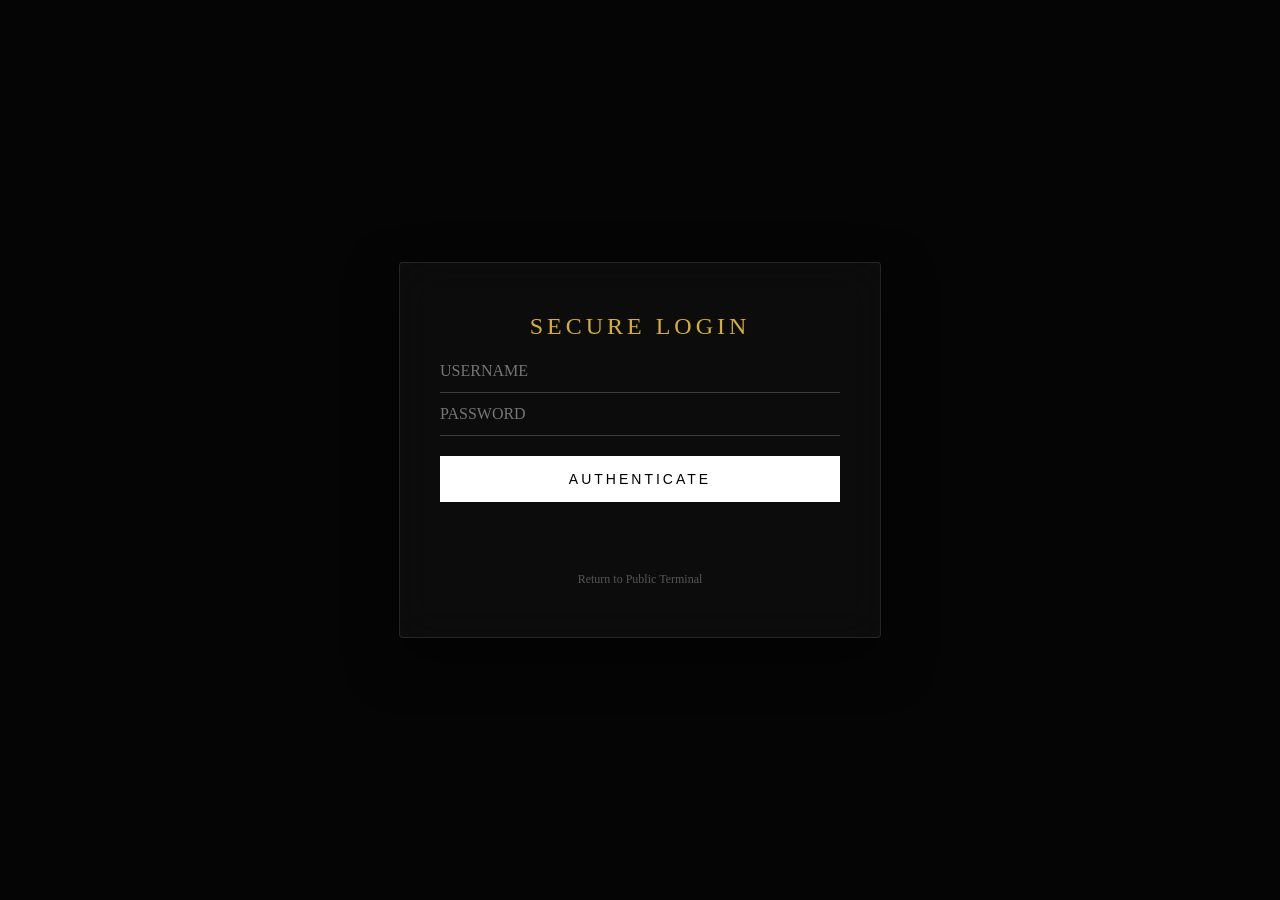
<file: frontend/login.html>
<!DOCTYPE html>
<html lang="en">
<head>
    <meta charset="UTF-8">
    <title>Admin Authentication</title>
    <link rel="stylesheet" href="/frontend/login.css">
</head>
<body>

    <div class="login-card">
        <h2>Secure Login</h2>
        <input type="text" id="user" placeholder="USERNAME">
        <input type="password" id="pass" placeholder="PASSWORD">
        <button id="loginBtn">Authenticate</button>
        <p id="status"></p>
            <a href="/" class="back-link">Return to Public Terminal</a>
    </div>
    <script src="/frontend/login.js"></script>
</body>
</html>
</file>
<file: frontend/login.css>
/* frontend/login.css */

body, html {
    margin: 0;
    padding: 0;
    width: 100%;
    height: 100vh;
    display: flex;
    align-items: center;
    justify-content: center;
    background-color: #050505; /* Deep corporate black */
    color: #ffffff;
    font-family: 'Times New Roman', Times, serif;
    overflow: hidden;
}

/* The Login Card */
.login-card {
    width: 100%;
    max-width: 400px;
    padding: 50px 40px;
    background: rgba(255, 255, 255, 0.03);
    backdrop-filter: blur(20px);
    border: 1px solid rgba(255, 255, 255, 0.1);
    border-radius: 4px;
    text-align: center;
    box-shadow: 0 20px 50px rgba(0, 0, 0, 0.5);
}

h2 {
    margin: 0 0 10px 0;
    font-size: 24px;
    letter-spacing: 4px;
    font-weight: 300;
    text-transform: uppercase;
    color: #d4af37; /* Corporate Gold */
}

.subtitle {
    font-size: 12px;
    color: rgba(255, 255, 255, 0.4);
    letter-spacing: 2px;
    margin-bottom: 40px;
    text-transform: uppercase;
}

/* Input Group */
.input-group {
    margin-bottom: 25px;
    text-align: left;
}

input {
    width: 100%;
    background: transparent;
    border: none;
    border-bottom: 1px solid rgba(255, 255, 255, 0.2);
    color: #fff;
    padding: 12px 0;
    font-size: 16px;
    font-family: 'Times New Roman', serif;
    outline: none;
    transition: all 0.3s ease;
}

input:focus {
    border-bottom: 1px solid #d4af37;
}

/* Buttons */
#loginBtn {
    width: 100%;
    padding: 15px;
    margin-top: 20px;
    background-color: #ffffff;
    color: #000;
    border: none;
    font-size: 14px;
    letter-spacing: 3px;
    text-transform: uppercase;
    cursor: pointer;
    transition: all 0.3s ease;
}

#loginBtn:hover {
    background-color: #d4af37;
    color: #fff;
}

#status {
    margin-top: 20px;
    font-size: 13px;
    letter-spacing: 1px;
    height: 20px; /* Prevents layout jump */
}

.back-link {
    display: block;
    margin-top: 30px;
    color: rgba(255, 255, 255, 0.3);
    text-decoration: none;
    font-size: 12px;
    transition: color 0.3s;
}

.back-link:hover {
    color: #fff;
}

/* =========================================
   MOBILE RESPONSIVENESS (PHONES)
   ========================================= */
@media (max-width: 480px) {
    .login-card {
        padding: 30px 20px;
        width: 90%;
        box-sizing: border-box;
    }
    
    h2 {
        font-size: 20px;
    }
}
</file>
